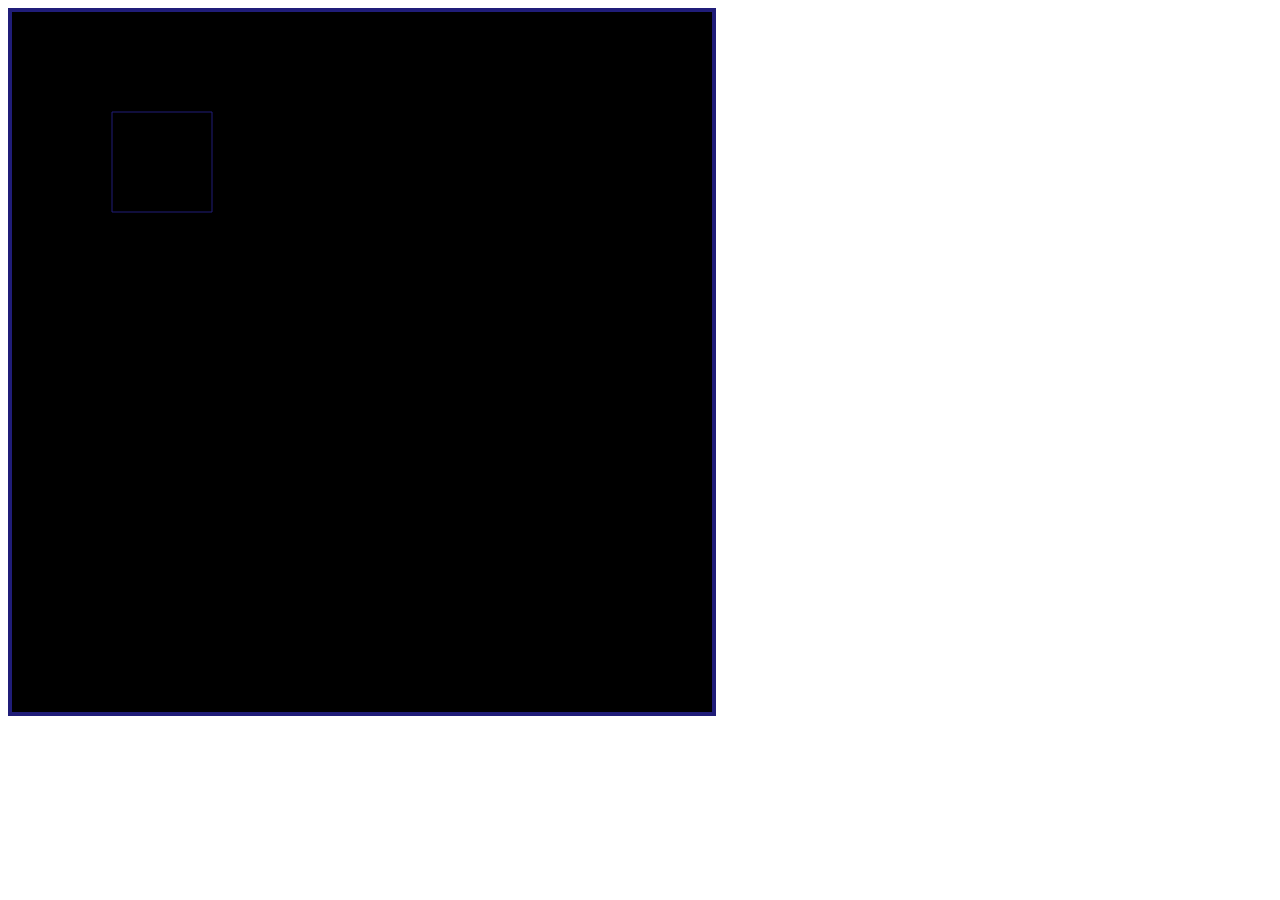
<file: accueil.html>
<!DOCTYPE html>
<html lang="fr">
	<title>PacMan</title>
	<head>
		<meta charset="utf-8" />
		<link href="assets/css/style.css" rel="stylesheet" type="text/css"  media="screen"/>
		<script type="text/javascript" src="assets/js/main.js"></script>
	</head>
	<body>
		<section id="canvasZone">
			<canvas id="canvas"></canvas>
		</section>
		<footer>
			
		</footer>
	</body>
</html>
</file>
<file: assets/css/style.css>
canvas {
	border:4px solid #201d79;
	width: 700px;
	height: 700px;
	background-color: black;
}
</file>
